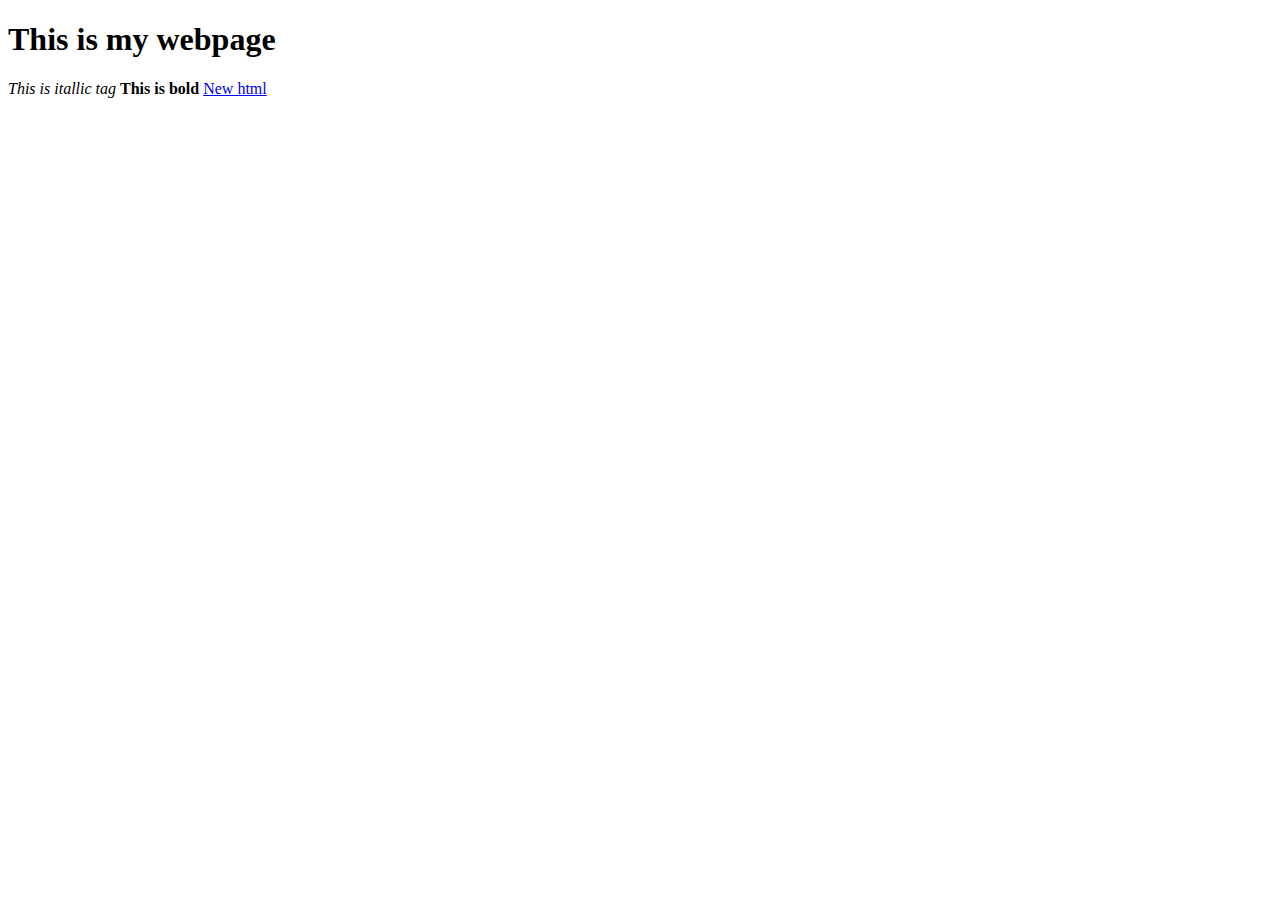
<file: index.html>
<!DOCTYPE html>
<html lang="en">
<head>
    <meta charset="UTF-8">
    <meta http-equiv="X-UA-Compatible" content="IE=edge">
    <meta name="viewport" content="width=device-width, initial-scale=1.0">
    <title>Document</title>
    <link rel="stylesheet" href="style.css" type="text/css">
</head>
<body>
    <h1>This is my webpage</h1>
    <i>This is itallic tag</i>
    <b>This is bold</b>
    <a href="new.html" target="_blank">New html</a>

    <div id="navigation"></div>
</body>
</html>
</file>
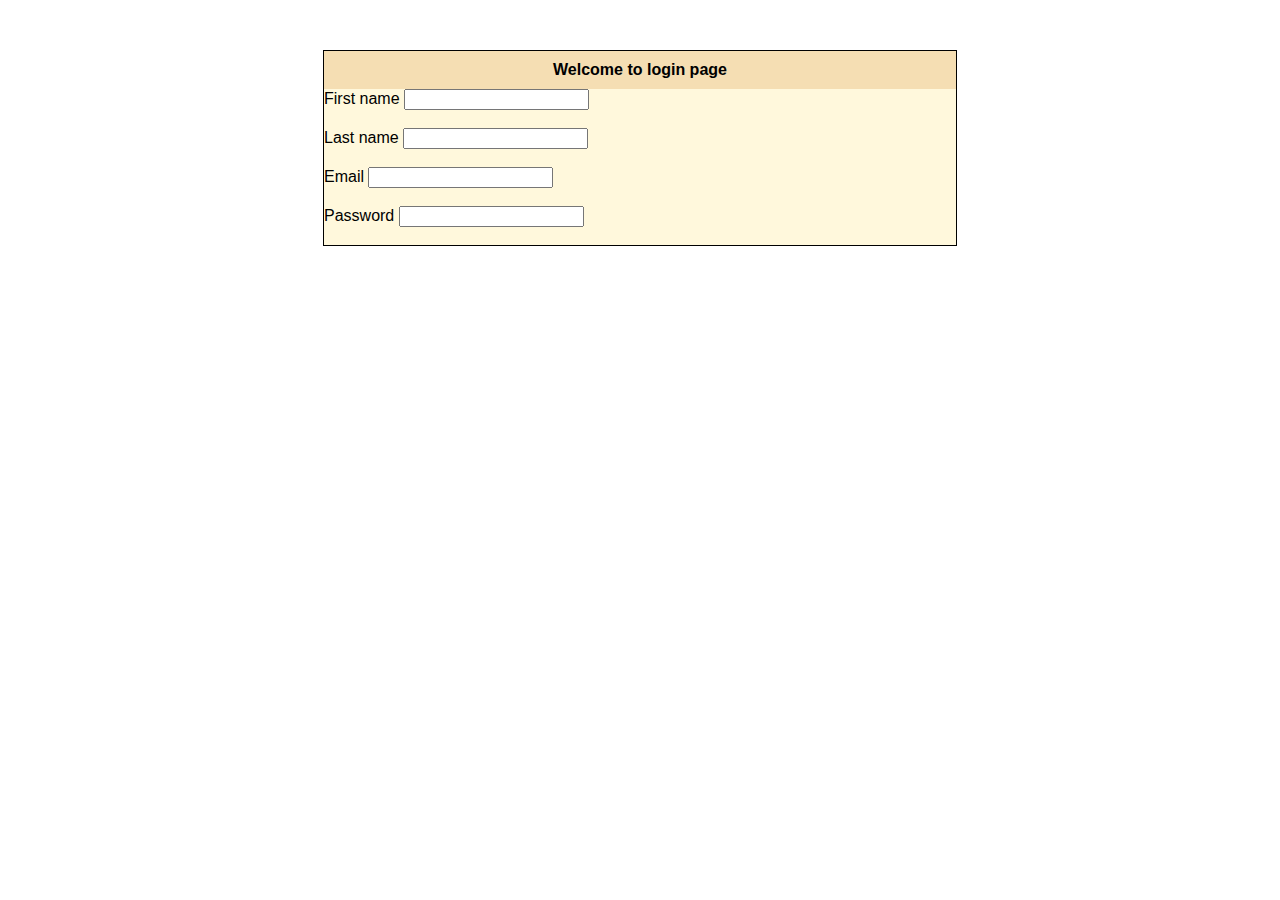
<file: login.html>
<!DOCTYPE html>
<html lang="en">
<head>
    <meta charset="UTF-8">
    <meta http-equiv="X-UA-Compatible" content="IE=edge">
    <meta name="viewport" content="width=device-width, initial-scale=1.0">
    <title>Login</title>
    <link rel="stylesheet" href="style.css" type="text/css">
</head>
<body>
    <div class="loginpage">
        <div class="intro">Welcome to login page</div>

        <label for="fname">First name</label>
            <input type="text" id="fname" name="fname"><br><br>
        <label for="lname">Last name</label>
            <input type="text" id="lname" name="lname"><br><br>
        <label for="email">Email</label>
            <input type="email" id="email" name="email"><br><br>
        <label for="password">Password</label>
            <input type="password" id="password" name="password"><br><br>

    </div>
</body>
</html>
</file>
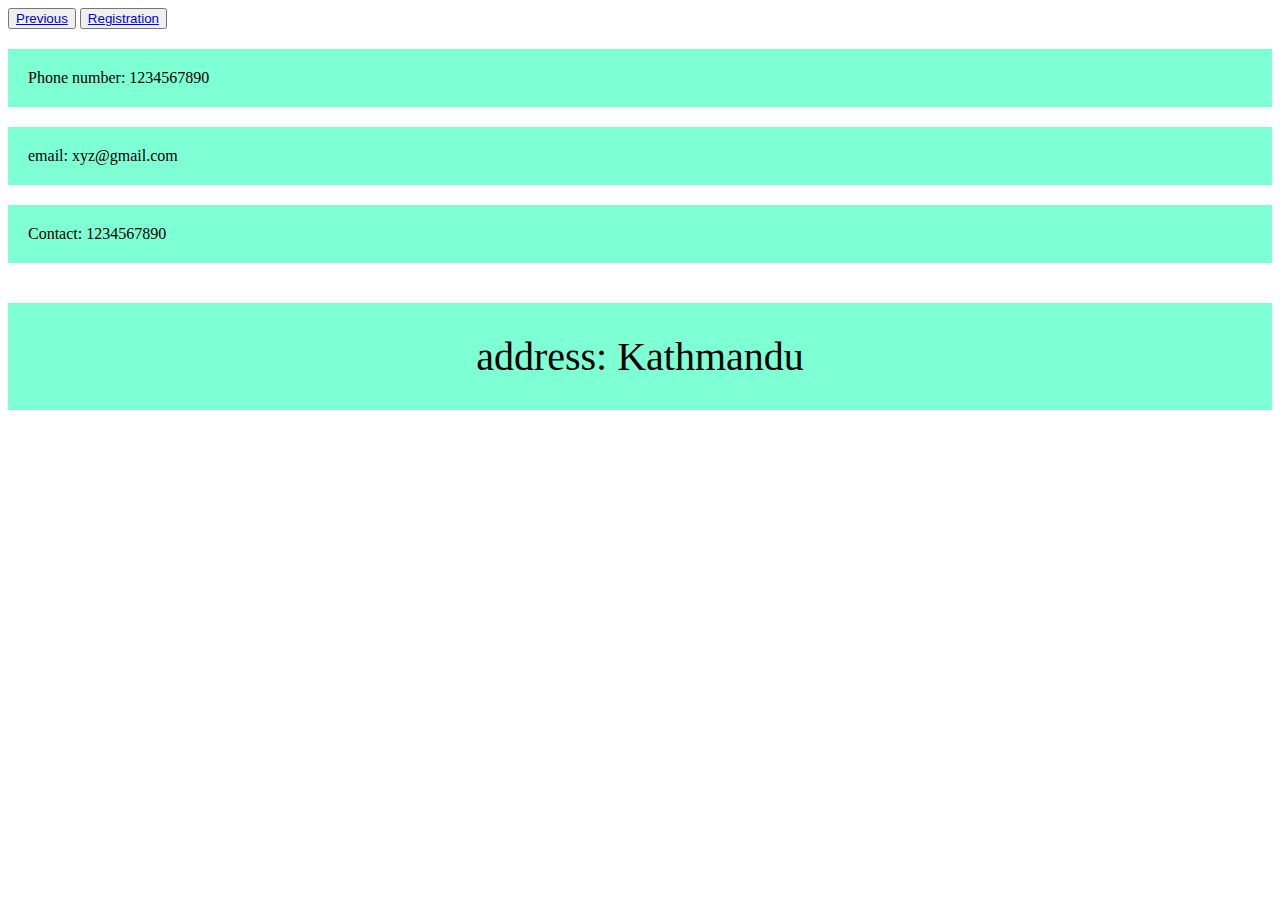
<file: new.html>
<!DOCTYPE html>
<html lang="en">
<head>
    <meta charset="UTF-8">
    <meta http-equiv="X-UA-Compatible" content="IE=edge">
    <meta name="viewport" content="width=device-width, initial-scale=1.0">
    <title>Document</title>
    <link rel="stylesheet" href="style.css">
</head>
<body>
    <button><a href="index.html" target="_blank">Previous</a></button>
    <button><a href="registration.html" target="_blank">Registration</a></button>
    <div class="container">Phone number: 1234567890</div>
    <div class="container">email: xyz@gmail.com</div>
    <div class="container">Contact: 1234567890</div>
    <div class="container" id="address">address: Kathmandu</div>
</body>
</html>
</file>
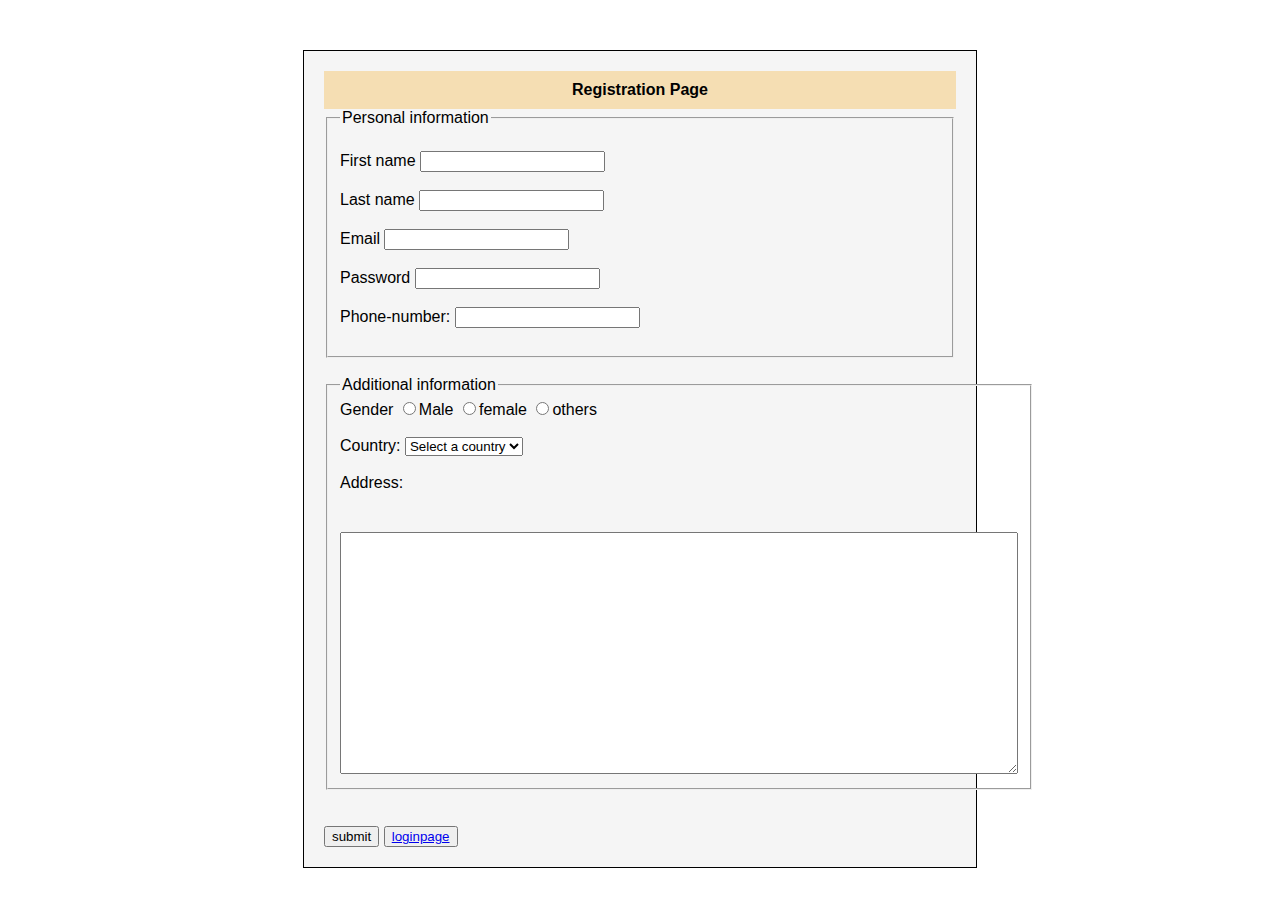
<file: registration.html>
<!DOCTYPE html>
<html lang="en">
<head>
    <meta charset="UTF-8">
    <meta http-equiv="X-UA-Compatible" content="IE=edge">
    <meta name="viewport" content="width=device-width, initial-scale=1.0">
    <title>Registration</title>
    <link rel="stylesheet" href="style.css">
</head>
<body>
    <div class="registercontainer"><!--register container starts here-->
        <div class="registertitlecontainer">Registration Page</div>

        <form>
            <fieldset>
                <legend>Personal information</legend>
            <br>
            <label for="fname">First name</label>
            <input type="text" id="fname" name="fname"><br><br>
            <label for="lname">Last name</label>
            <input type="text" id="lname" name="lname"><br><br>
            <label for="email">Email</label>
            <input type="email" id="email" name="email"><br><br>
            <label for="password">Password</label>
            <input type="password" id="password" name="password"><br><br>
            <label for="phonenumber">Phone-number:</label>
            <input type="number" id="number" name="number"><br><br>
         </fieldset><br>
         <fieldset>
            <legend>Additional information</legend>
            <label for="gender">Gender</label>
            <input type="radio" id="male" name="gender" value="male">Male
            <input type="radio" id="female" name="gender" value="female">female
            <input type="radio" id="others" name="gender" value="others">others
            <br><br>

            <label for="country">Country:</label>
            <select id="country" name="country">
                <option value="selectcountry" selected disabled>Select a country</option>
                <option value="nepal">Nepal</option>
                <option value="japan">Japan</option>
                <option value="australia">Australia</option>
                <option value="usa">USA</option>
            </select><br><br>

            <label for="address">Address:</label>
            <textarea name="address" id="address" cols="25" rows="4"></textarea>
        </fieldset>
        <br><br>
            <input type="submit" onclick="alert('Registration successful')" value="submit">
            <button><a href="login.html" target="_blank">loginpage</a></button>
           
        </form>

    </div><!--register ends here-->


    
</body>
</html>
</file>
<file: style.css>
.container
{
    background-color: aquamarine;
    color: black;
    padding: 20px;
    margin-top: 20px;
}

#address
{
    text-align: center;
    font-size: 40px;
    padding: 30px;
    margin-top: 40px;
}

.registercontainer
{
    background-color: whitesmoke;
    color: black;
    padding: 20px;
    border: 1px solid black;
    font-family: sans-serif;
    width: 50%;
    margin: 50px auto;
}

.registertitlecontainer
{
    font-weight: bolder;
    background-color: wheat;
    padding: 10px;
    text-align: center;
}

.loginpage
{
    background-color: cornsilk;
    color: black;
    border: 1px solid black;
    font-family: sans-serif;
    width: 50%;
    margin: 50px auto;
}

.intro
{
    font-weight: bolder;
    background-color: wheat;
    padding: 10px;
    text-align: center; 
}
</file>
